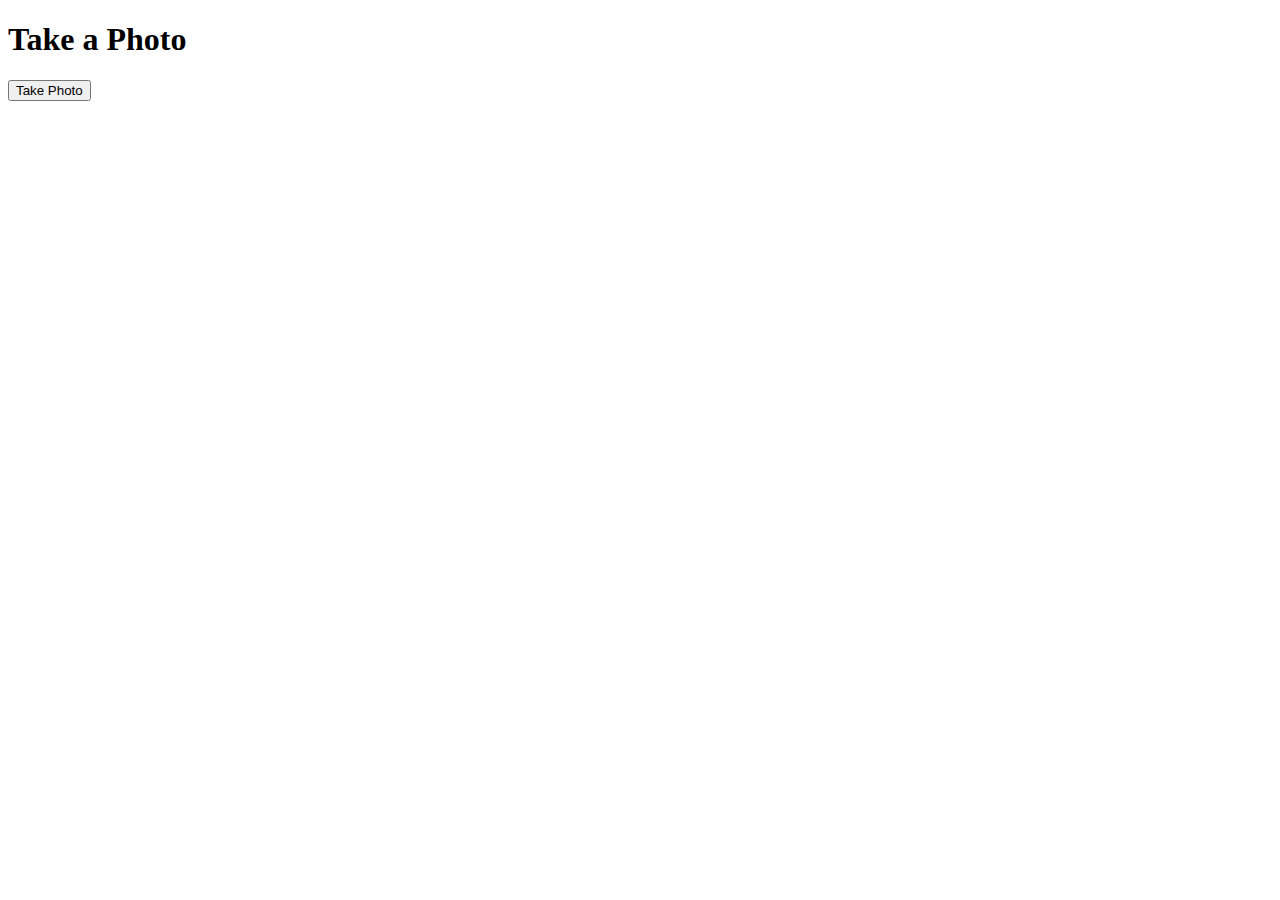
<file: Photocode.html>
<!DOCTYPE html>
<html lang="en">
<head>
<meta charset="UTF-8">
<meta name="viewport" content="width=device-width, initial-scale=1.0">
<title>Take a Photo</title>
<style>
    #photo-preview {
        max-width: 100%;
        max-height: 100%;
    }
</style>
</head>
<body>

<h1>Take a Photo</h1>

<button onclick="takePhoto()">Take Photo</button>

<div id="photo-container"></div>

<script>
function takePhoto() {
    if (!("mediaDevices" in navigator) || !("getUserMedia" in navigator.mediaDevices)) {
        alert("Sorry, your browser doesn't support accessing the camera. Please try another browser.");
        return;
    }

    const constraints = {
        video: {
            facingMode: "environment" // Use the rear camera if available
        }
    };

    navigator.mediaDevices.getUserMedia(constraints)
    .then(function(stream) {
        const video = document.createElement("video");
        video.srcObject = stream;
        video.autoplay = true;

        const photoContainer = document.getElementById("photo-container");
        photoContainer.innerHTML = ""; // Clear previous content
        photoContainer.appendChild(video);

        const canvas = document.createElement("canvas");
        const context = canvas.getContext("2d");

        video.addEventListener("loadedmetadata", function() {
            canvas.width = video.videoWidth;
            canvas.height = video.videoHeight;
        });

        // Capture photo when button is clicked
        const captureButton = document.createElement("button");
        captureButton.textContent = "Capture";
        captureButton.onclick = function() {
            context.drawImage(video, 0, 0, canvas.width, canvas.height);
            const photo = document.createElement("img");
            photo.src = canvas.toDataURL("image/png");
            photo.id = "photo-preview";
            photoContainer.innerHTML = ""; // Clear previous content
            photoContainer.appendChild(photo);
            
            // Stop video stream
            stream.getVideoTracks().forEach(track => track.stop());
            video.remove();
        };
        photoContainer.appendChild(captureButton);
    })
    .catch(function(error) {
        console.error("Error accessing the camera: ", error);
    });
}
</script>

</body>
</html>
</file>
